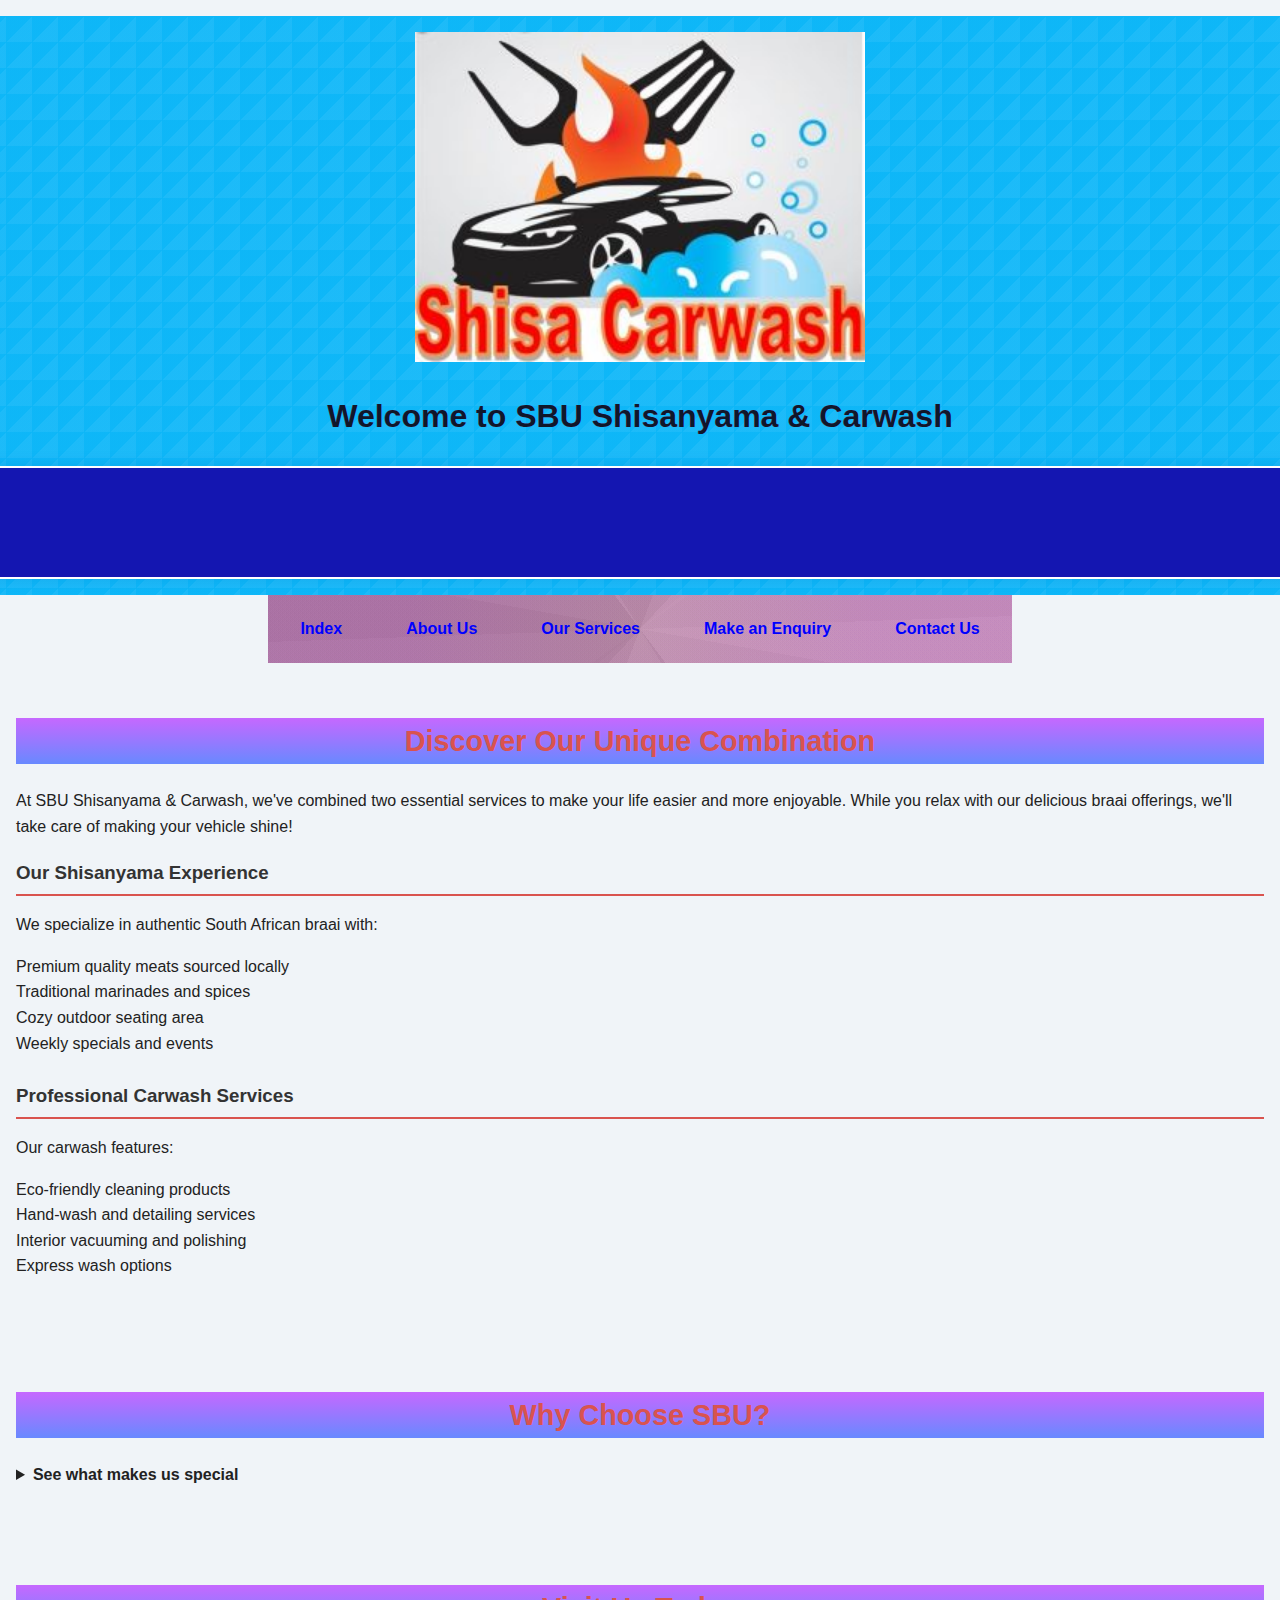
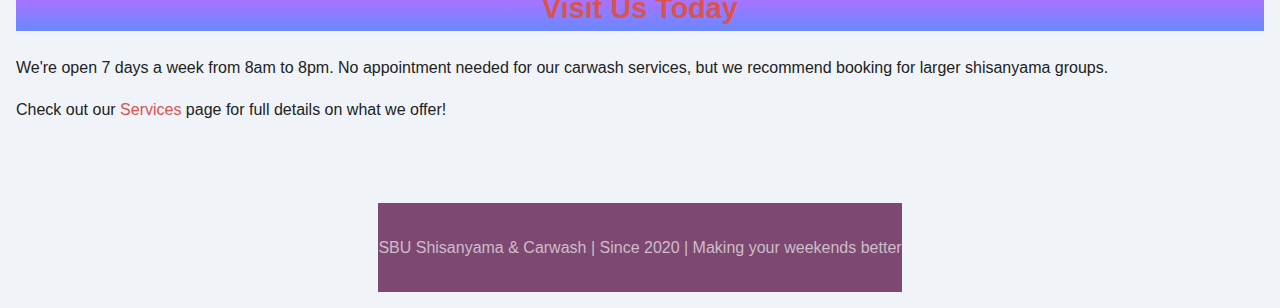
<file: index.html>
<!DOCTYPE html>
<html lang="en">
<head>
    <meta charset="UTF-8">
    <meta name="viewport" content="width=device-width, initial-scale=1.0">
    <title>SBU Shisanyama & Carwash - Your One-Stop Destination</title>
    <link rel="stylesheet" href="style.css">
</head>
<body>
    <style>
  .marquee-container {
    width: 1320px;
    overflow: hidden;
    border: 2px solid #fff;
    border-radius: 8px;
    background-color: #1416b1;
    padding: 20px 0;
    box-shadow: 0 0 15px rgba(5, 95, 197, 0.2);
  }
  p.marquee-text {
    display: inline-block;
    white-space: nowrap;
    padding-left: 100%;
    animation: marquee 10s linear infinite;
    font-size: 1.2rem;
    user-select: none;
  }
  @keyframes marquee {
    from {
      transform: translateX(0%);
    }
    to {
      transform: translateX(-100%);
    }
  }
  @media (max-width: 400px) {
    .marquee-container {
      width: 90vw;
    }
    p.marquee-text {
      font-size: 1rem;
    }
  }
    </style>
    <header>
        <img src="images/R.jpg" alt="R" width="450">
        <h1>Welcome to SBU Shisanyama & Carwash</h1>
        <div class="marquee-container" arial label="scrolling message">
        <p class= "marquee-text"> where great food meets sparkling clean cars!</p>  
        </div>
    </header>

    <nav>
        <ul>
            <li><a href="index.html">Index</a></li>
            <li><a href="about.html">About Us</a></li>
            <li><a href="product.html">Our Services</a></li>
            <li><a href="enquiry.html">Make an Enquiry</a></li>
            <li><a href="contact.html">Contact Us</a></li>
        </ul>
    </nav>

    <main>
        <section>
            <h2>Discover Our Unique Combination</h2>
            <p>At SBU Shisanyama & Carwash, we've combined two essential services to make your life easier and more enjoyable. While you relax with our delicious braai offerings, we'll take care of making your vehicle shine!</p>
            
            <article>
                <h3>Our Shisanyama Experience</h3>
                <p>We specialize in authentic South African braai with:</p>
                <ul>
                    <li>Premium quality meats sourced locally</li>
                    <li>Traditional marinades and spices</li>
                    <li>Cozy outdoor seating area</li>
                    <li>Weekly specials and events</li>
                </ul>
            </article>

            <article>
                <h3>Professional Carwash Services</h3>
                <p>Our carwash features:</p>
                <ul>
                    <li>Eco-friendly cleaning products</li>
                    <li>Hand-wash and detailing services</li>
                    <li>Interior vacuuming and polishing</li>
                    <li>Express wash options</li>
                </ul>
            </article>
        </section>

        <section>
            <h2>Why Choose SBU?</h2>
            <details>
                <summary>See what makes us special</summary>
                <p>We're more than just a shisanyama and carwash - we're a community hub where people come together. Our unique combination means you can enjoy delicious food while your car gets the care it deserves. Our friendly staff, quality service, and welcoming atmosphere keep customers coming back.</p>
            </details>
        </section>

        <section>
            <h2>Visit Us Today</h2>
            <p>We're open 7 days a week from 8am to 8pm. No appointment needed for our carwash services, but we recommend booking for larger shisanyama groups.</p>
            <p>Check out our <a href="product.html">Services</a> page for full details on what we offer!</p>
        </section>
    </main>

    <footer>
        <p>SBU Shisanyama & Carwash | Since 2020 | Making your weekends better</p>
    </footer>
</body>
</html>
</file>
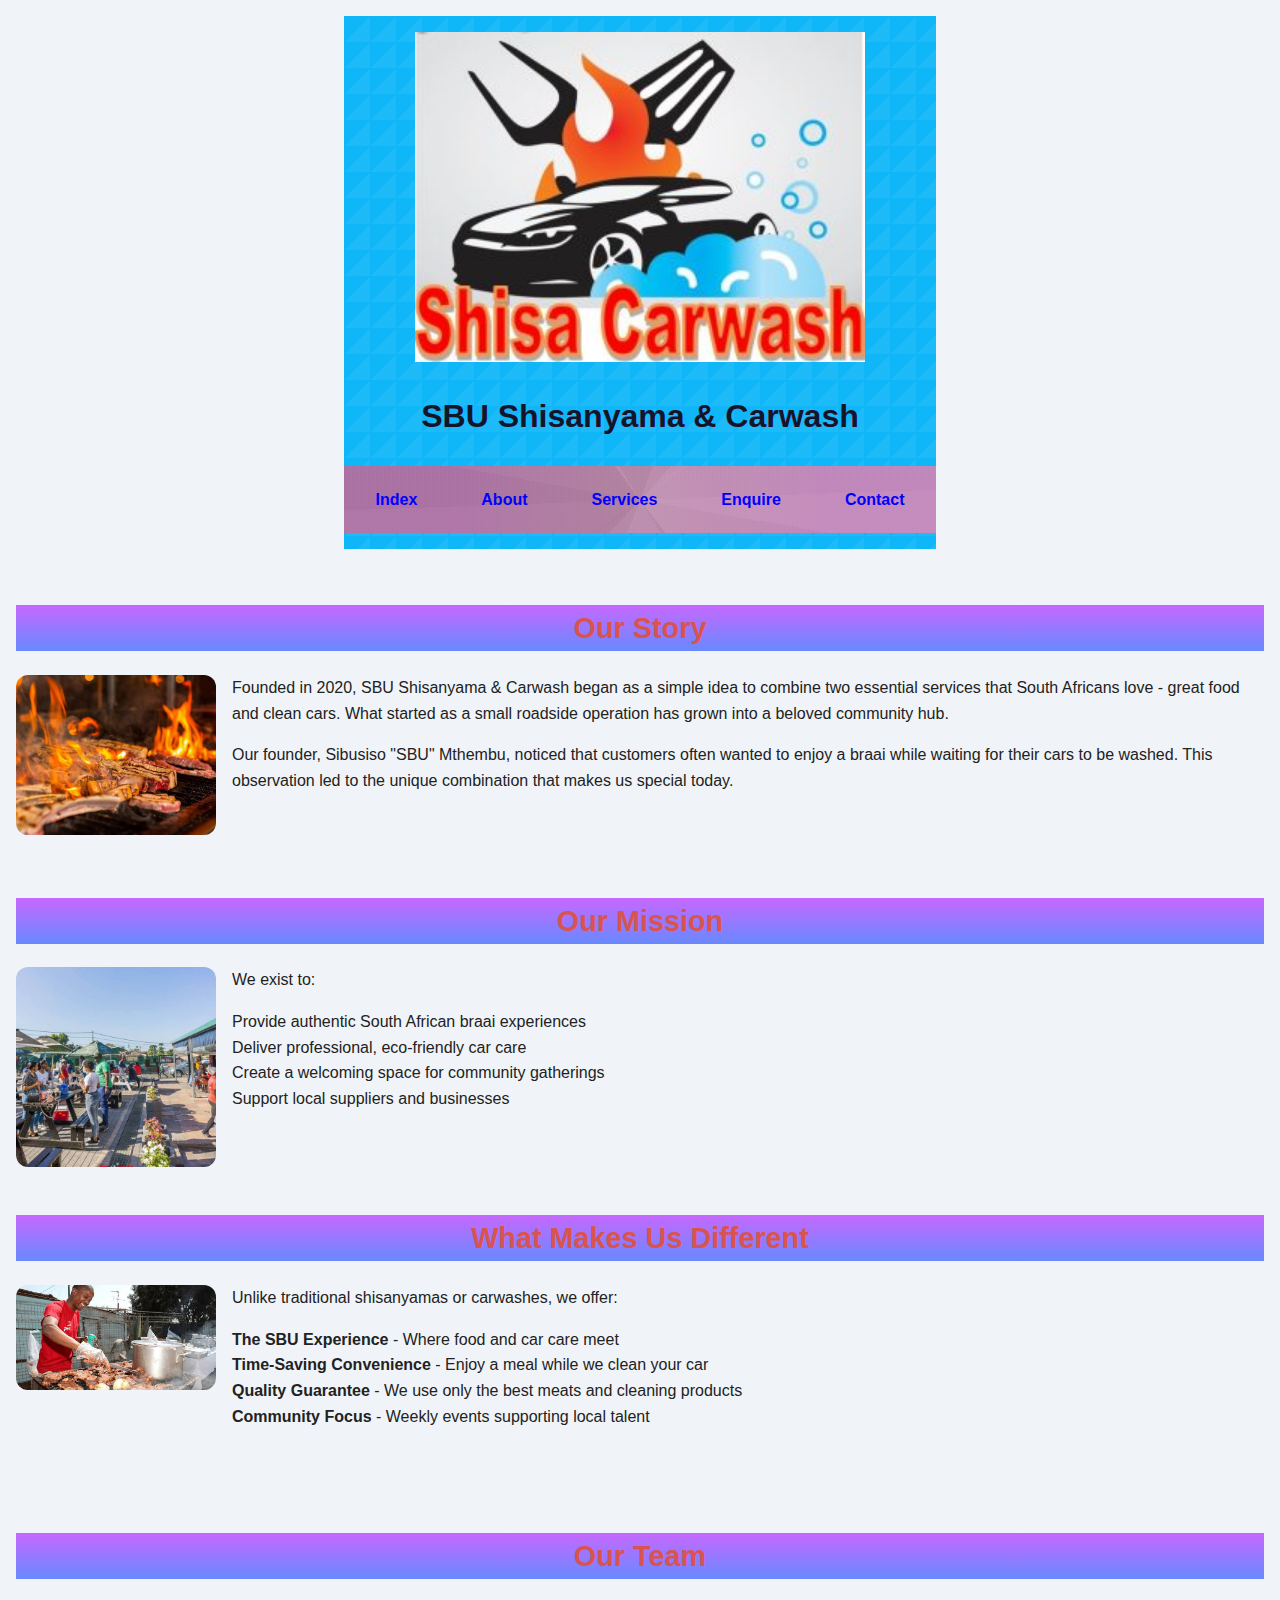
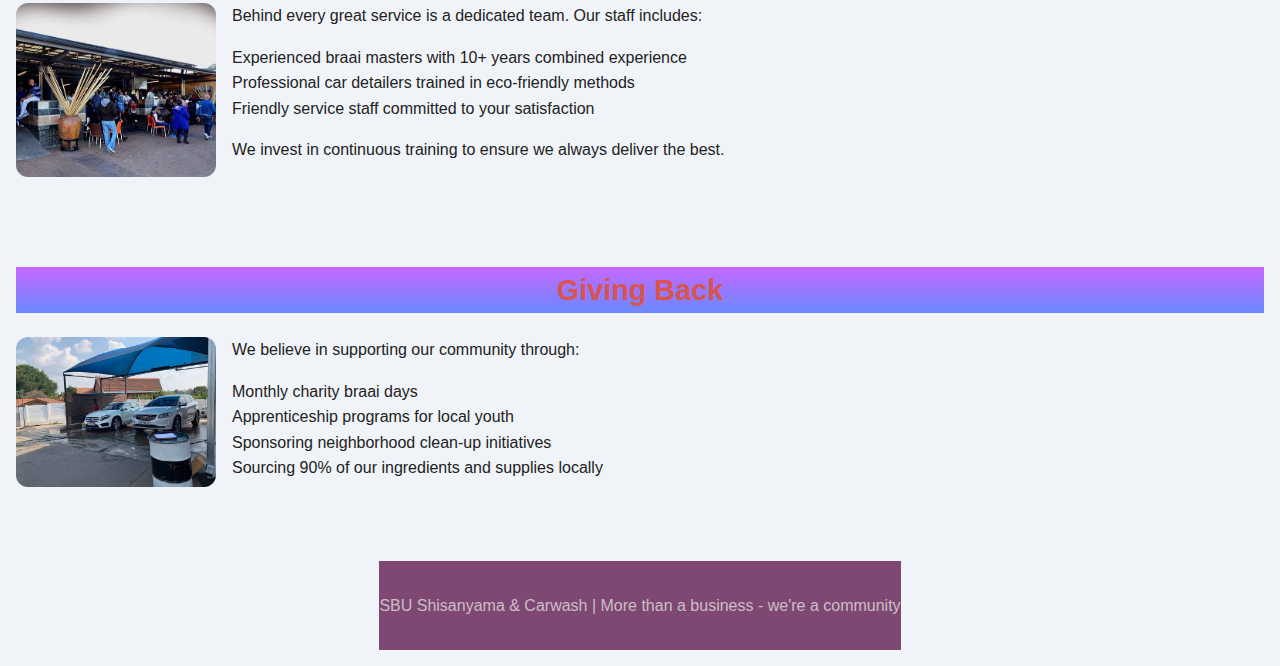
<file: about.html>
<!DOCTYPE html>
<html lang="en">
<head>
    <meta charset="UTF-8">
    <meta name="viewport" content="width=device-width, initial-scale=1.0">
    <title>About Us - SBU Shisanyama & Carwash</title>
    <link rel="stylesheet" href="style.css"> 
</head>
<body>
    <header>
        <img src="images/R.jpg" alt="R" width="450"> 
        <h1>SBU Shisanyama & Carwash</h1>
        <nav>
            <ul>
                <li><a href="index.html">Index</a></li>
                <li><a href="about.html">About</a></li>
                <li><a href="product.html">Services</a></li>
                <li><a href="enquiry.html">Enquire</a></li>
                <li><a href="contact.html">Contact</a></li>
            </ul>
        </nav>
    </header>

    <main>
        <section>
            <h2>Our Story</h2>
            <img src="images/IMG-20250406-WA0060.jpg" alt="Founder at work" width="200">
            <p>Founded in 2020, SBU Shisanyama & Carwash began as a simple idea to combine two essential services that South Africans love - great food and clean cars. What started as a small roadside operation has grown into a beloved community hub.</p>
            <p>Our founder, Sibusiso "SBU" Mthembu, noticed that customers often wanted to enjoy a braai while waiting for their cars to be washed. This observation led to the unique combination that makes us special today.</p>
        </section>

        <section>
            <h2>Our Mission</h2>
            <img src="images/IMG-20250406-WA0061.jpg" alt="Team working together" width="200">
            <p>We exist to:</p>
            <ul>
                <li>Provide authentic South African braai experiences</li>
                <li>Deliver professional, eco-friendly car care</li>
                <li>Create a welcoming space for community gatherings</li>
                <li>Support local suppliers and businesses</li>
            </ul>
        </section>

        <section>
            <h2>What Makes Us Different</h2>
            <img src="images/IMG-20250406-WA0062.jpg" alt="Happy customers" width="200">
            <p>Unlike traditional shisanyamas or carwashes, we offer:</p>
            <ul>
                <li><strong>The SBU Experience</strong> - Where food and car care meet</li>
                <li><strong>Time-Saving Convenience</strong> - Enjoy a meal while we clean your car</li>
                <li><strong>Quality Guarantee</strong> - We use only the best meats and cleaning products</li>
                <li><strong>Community Focus</strong> - Weekly events supporting local talent</li>
            </ul>
        </section>

        <section>
            <h2>Our Team</h2>
            <img src="images/IMG-20250406-WA0063.jpg" alt="Staff members" width="200">
            <p>Behind every great service is a dedicated team. Our staff includes:</p>
            <ul>
                <li>Experienced braai masters with 10+ years combined experience</li>
                <li>Professional car detailers trained in eco-friendly methods</li>
                <li>Friendly service staff committed to your satisfaction</li>
            </ul>
            <p>We invest in continuous training to ensure we always deliver the best.</p>
        </section>

        <section>
            <h2>Giving Back</h2>
            <img src="images/IMG-20250406-WA0064.jpg" alt="Community event" width="200">
            <p>We believe in supporting our community through:</p>
            <ul>
                <li>Monthly charity braai days</li>
                <li>Apprenticeship programs for local youth</li>
                <li>Sponsoring neighborhood clean-up initiatives</li>
                <li>Sourcing 90% of our ingredients and supplies locally</li>
            </ul>
        </section>
    </main>

    <footer>
        <p>SBU Shisanyama & Carwash | More than a business - we're a community</p>
    </footer>
</body>
</html>
</file>
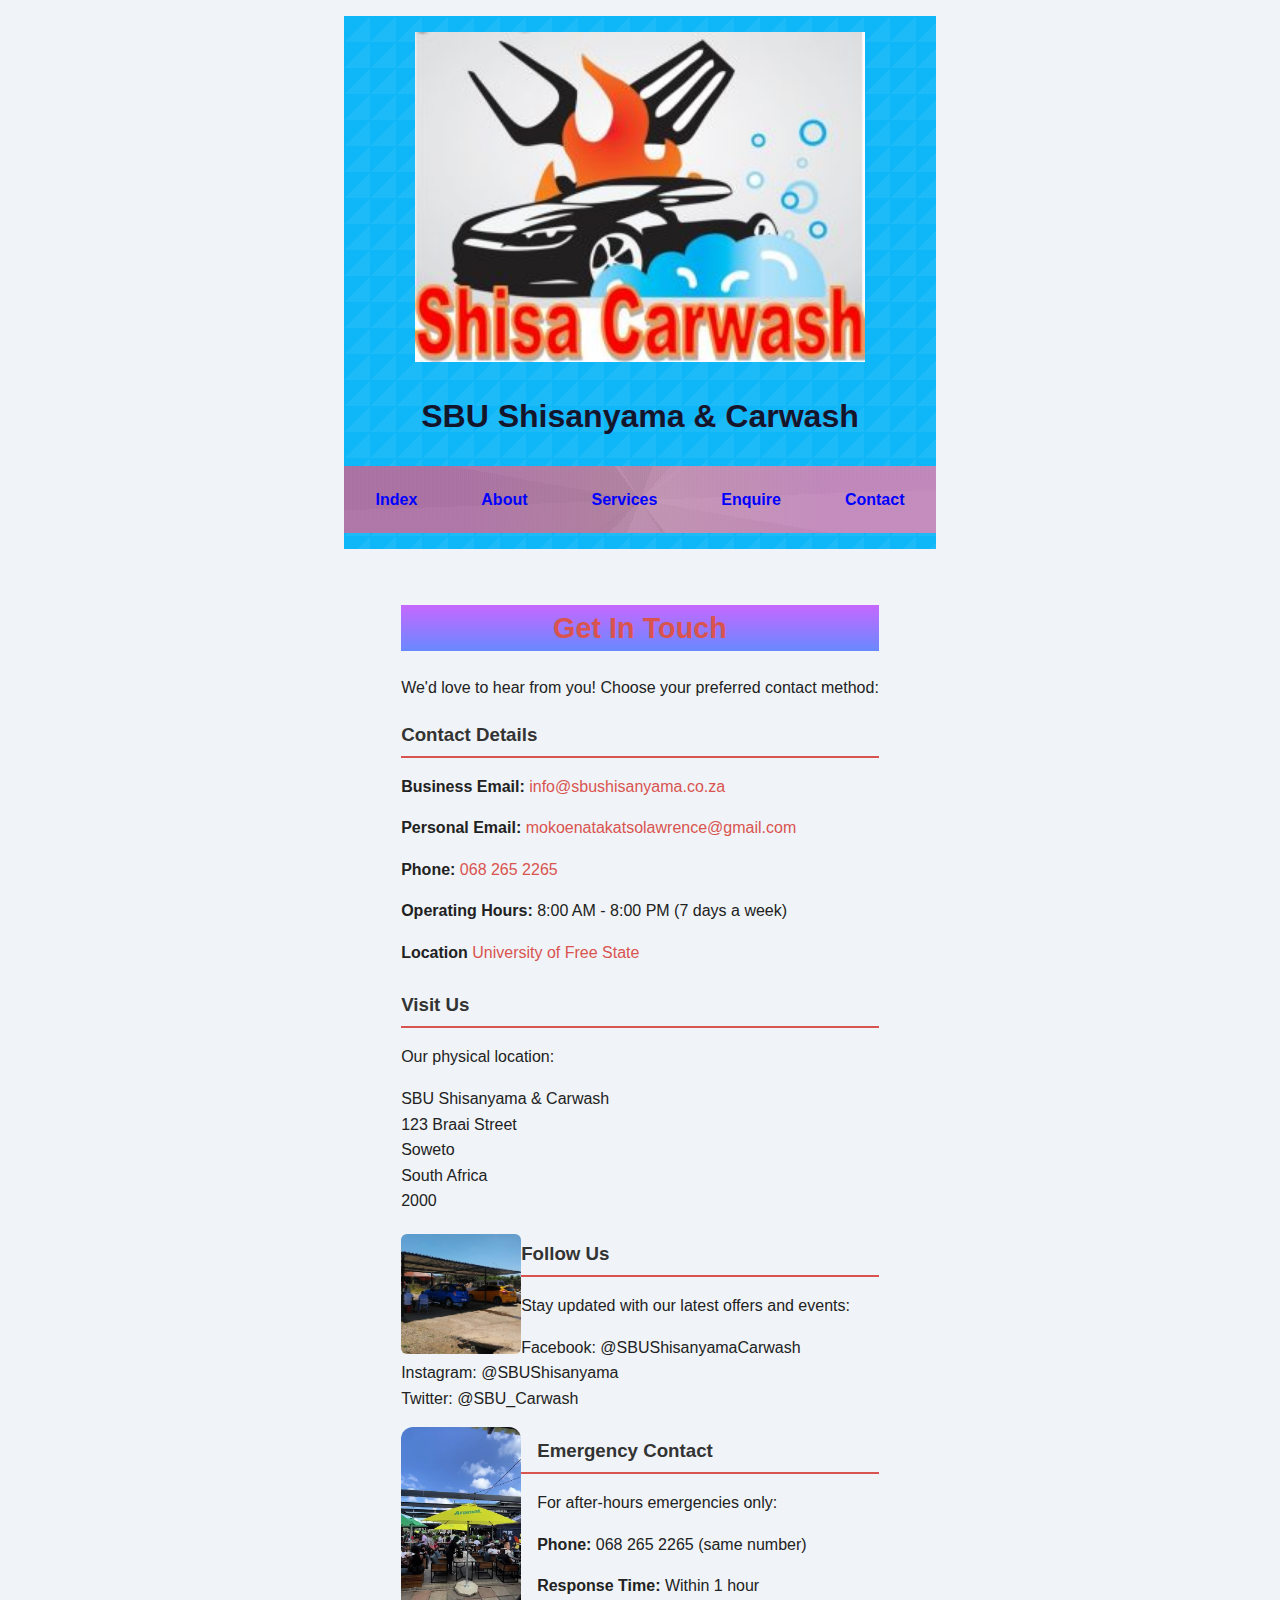
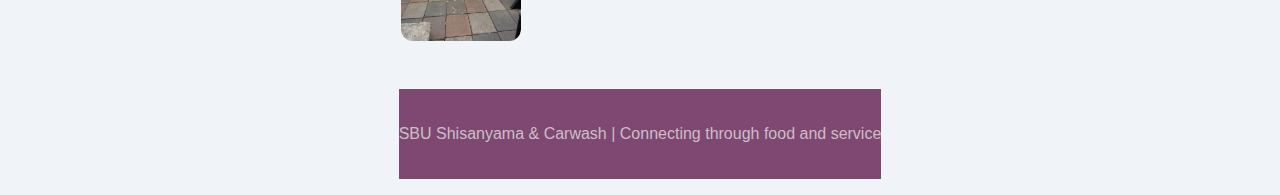
<file: contact.html>
<!DOCTYPE html>
<html lang="en">
<head>
    <meta charset="UTF-8">
    <meta name="viewport" content="width=device-width, initial-scale=1.0">
    <title>Contact Us - SBU Shisanyama & Carwash</title>
    <link rel="stylesheet" href="style.css">
    <link rel="stylesheet" href="javascript.js">
</head>
<body>
    <header>
        <img src="images/R.jpg" alt="R" width="450">
        <h1>SBU Shisanyama & Carwash</h1>
        <nav>
            <ul>
                <li><a href="index.html">Index</a></li>
                <li><a href="about.html">About</a></li>
                <li><a href="product.html">Services</a></li>
                <li><a href="enquiry.html">Enquire</a></li>
                <li><a href="contact.html">Contact</a></li>
            </ul>
        </nav>
    </header>

    <main>
        <section>
            <h2>Get In Touch</h2>
            <p>We'd love to hear from you! Choose your preferred contact method:</p>
            
            <article>
                <h3>Contact Details</h3>
                <address>
                    <p><strong>Business Email:</strong> <a href="mailto:info@sbushisanyama.co.za">info@sbushisanyama.co.za</a></p>
                    <p><strong>Personal Email:</strong> <a href="mailto:mokoenatakatsolawrence@gmail.com">mokoenatakatsolawrence@gmail.com</a></p>
                    <p><strong>Phone:</strong> <a href="tel:+27682652265">068 265 2265</a></p>
                    <p><strong>Operating Hours:</strong> 8:00 AM - 8:00 PM (7 days a week)</p>
                    <p><strong>Location </strong><a href= "University of the Free State">University of Free State</a></p>
                </address>
            </article>

            <article>
                <h3>Visit Us</h3>
                <p>Our physical location:</p>
                <address>
                    SBU Shisanyama & Carwash<br>
                    123 Braai Street<br>
                    Soweto<br>
                    South Africa<br>
                    2000
                </address>
                <img src="images/IMG-20250406-WA0065.jpg" alt="Our location" width="120">
            </article>

            <article>
                <h3>Follow Us</h3>
                <p>Stay updated with our latest offers and events:</p>
                <ul>
                    <li>Facebook: @SBUShisanyamaCarwash</li>
                    <li>Instagram: @SBUShisanyama</li>
                    <li>Twitter: @SBU_Carwash</li>
                </ul>
                <img src="images/IMG-20250406-WA0066.jpg" alt="Social media" width="120">
            </article>

            <article>
                <h3>Emergency Contact</h3>
                <p>For after-hours emergencies only:</p>
                <p><strong>Phone:</strong> 068 265 2265 (same number)</p>
                <p><strong>Response Time:</strong> Within 1 hour</p>
            </article>
        </section>
    </main>

    <footer>
        <p>SBU Shisanyama & Carwash | Connecting through food and service</p>
    </footer>
</body>
</html>
</file>
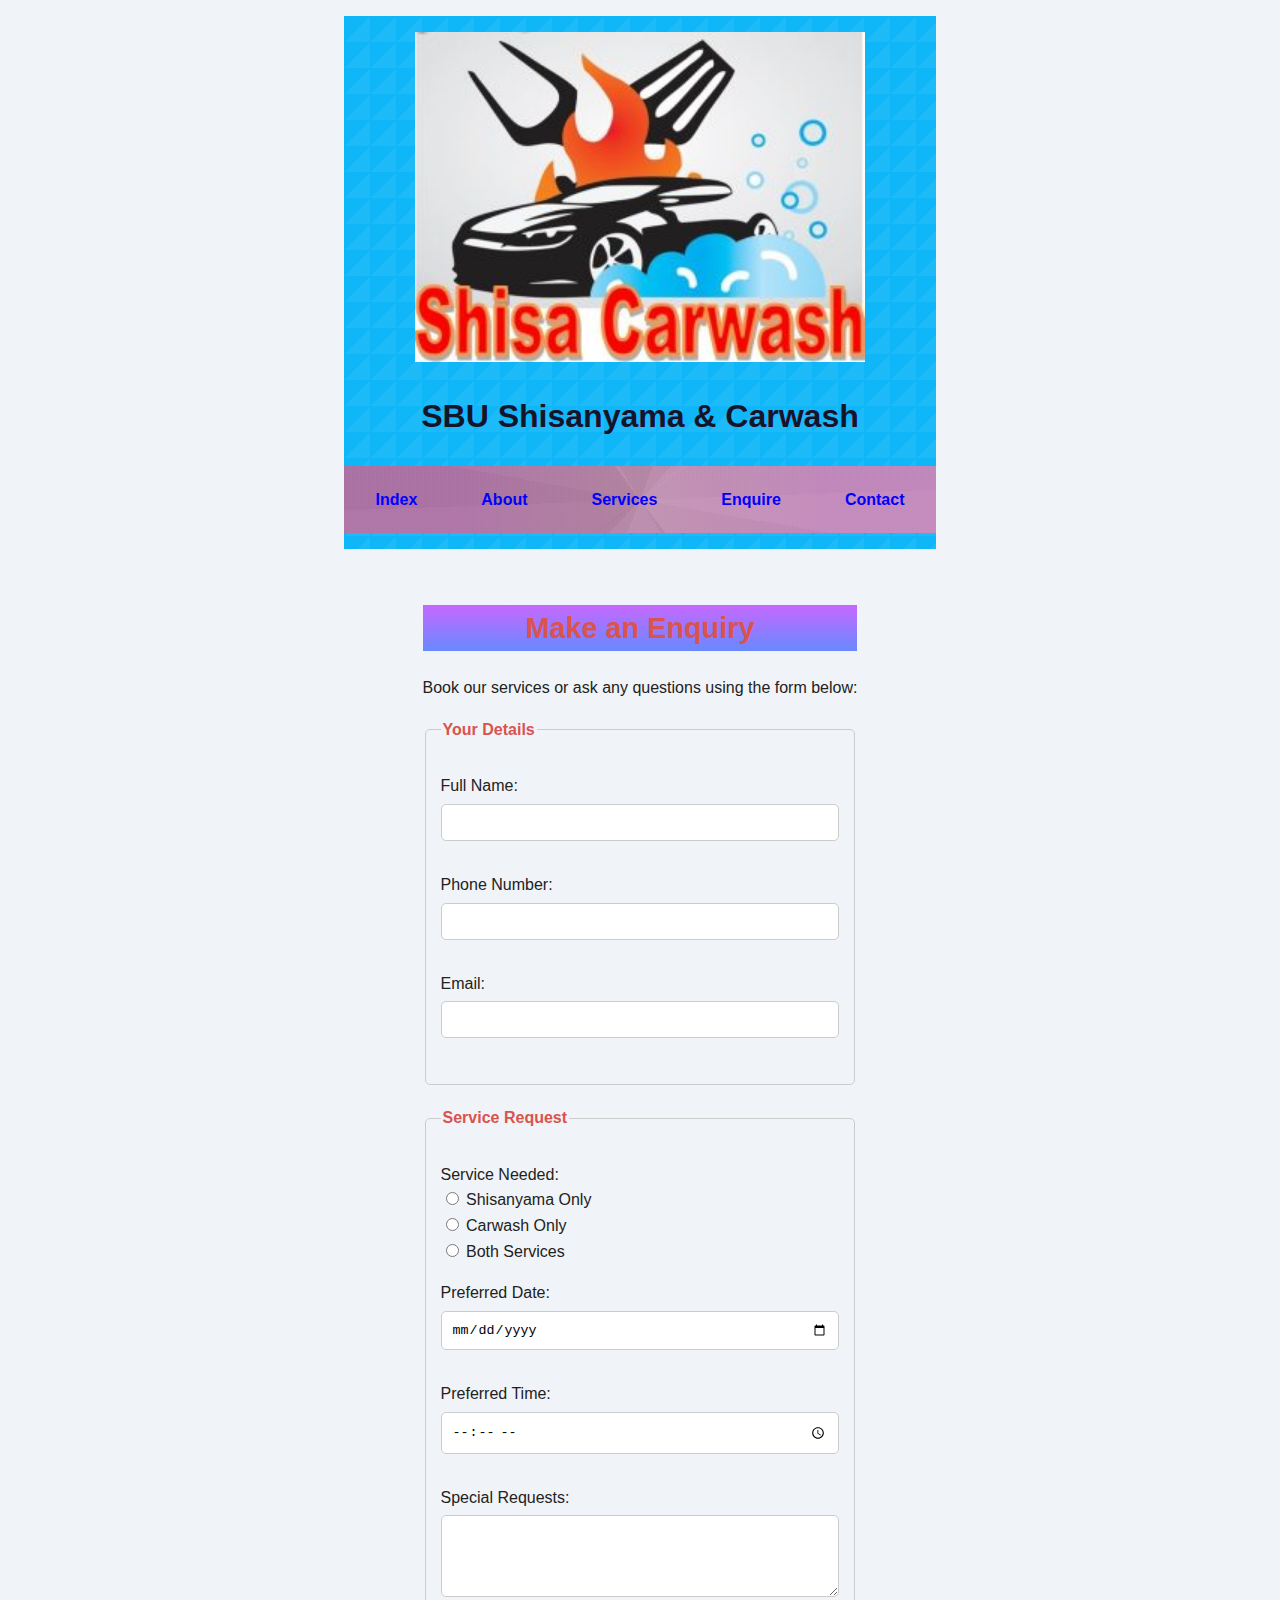
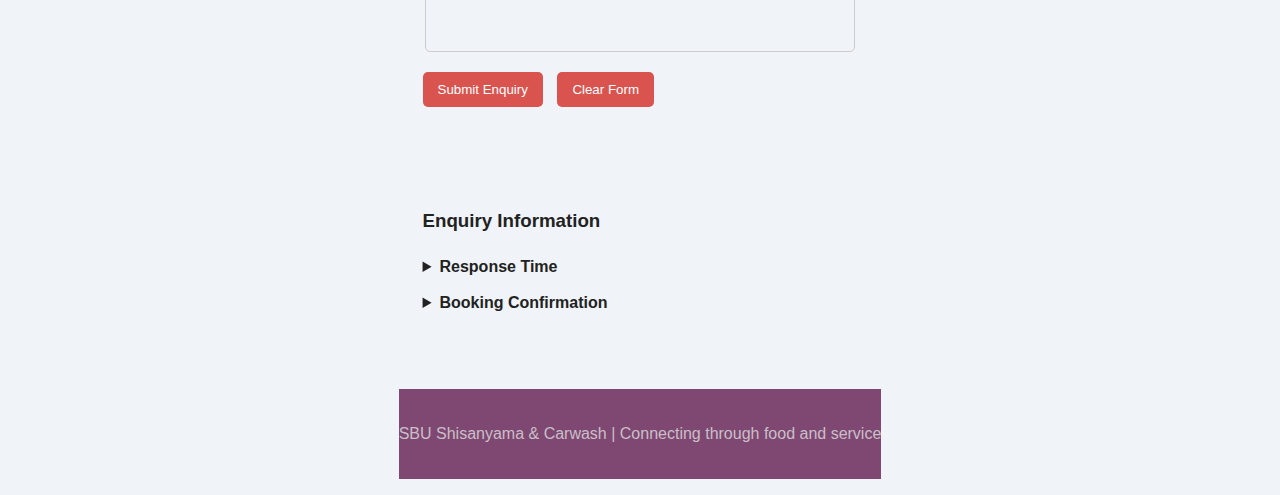
<file: enquiry.html>
<!DOCTYPE html>
<html lang="en">
<head>
    <meta charset="UTF-8">
    <meta name="viewport" content="width=device-width, initial-scale=1.0">
    <title>Enquiry - SBU Shisanyama & Carwas> </title>
    <link rel="stylesheet" href="style.css">
    <link rel="stylesheet" href="javascript.js">
</head>
<body>
    <header>
        <img src="images/R.jpg" alt="R" width="450">
        <h1>SBU Shisanyama & Carwash</h1>
        <nav>
            <ul>
                <li><a href="index.html">Index</a></li>
                <li><a href="about.html">About</a></li>
                <li><a href="product.html">Services</a></li>
                <li><a href="enquiry.html">Enquire</a></li>
                <li><a href="contact.html">Contact</a></li>
            </ul>
        </nav>
    </header>

    <main>
        <section>
            <h2>Make an Enquiry</h2>
            <p>Book our services or ask any questions using the form below:</p>
            
            <form>
                <fieldset>
                    <legend>Your Details</legend>
                    <p>
                        <label for="name">Full Name:</label>
                        <input type="text" id="name" name="name" required>
                    </p>
                    <p>
                        <label for="phone">Phone Number:</label>
                        <input type="tel" id="phone" name="phone" required>
                    </p>
                    <p>
                        <label for="email">Email:</label>
                        <input type="email" id="email" name="email">
                    </p>
                </fieldset>

                <fieldset>
                    <legend>Service Request</legend>
                    <p>
                        <label>Service Needed:</label><br>
                        <input type="radio" id="shisanyama" name="service" value="shisanyama">
                        <label for="shisanyama">Shisanyama Only</label><br>
                        <input type="radio" id="carwash" name="service" value="carwash">
                        <label for="carwash">Carwash Only</label><br>
                        <input type="radio" id="both" name="service" value="both">
                        <label for="both">Both Services</label>
                    </p>
                    <p>
                        <label for="date">Preferred Date:</label>
                        <input type="date" id="date" name="date">
                    </p>
                    <p>
                        <label for="time">Preferred Time:</label>
                        <input type="time" id="time" name="time">
                    </p>
                    <p>
                        <label for="requests">Special Requests:</label><br>
                        <textarea id="requests" name="requests" rows="4"></textarea>
                    </p>
                </fieldset>

                <p>
                    <button type="submit">Submit Enquiry</button>
                    <button type="reset">Clear Form</button>
                </p>
            </form>
        </section>

        <section>
            <h3>Enquiry Information</h3>
            <details>
                <summary>Response Time</summary>
                <p>We typically respond to enquiries within 2 business hours during our operating times (8am-8pm daily).</p>
            </details>
            <details>
                <summary>Booking Confirmation</summary>
                <p>All bookings require confirmation from our team. You'll receive an SMS or email once your booking is processed.</p>
            </details>
        </section>
    </main>

    <footer>
        <p>SBU Shisanyama & Carwash | Connecting through food and service</p>
    </footer>
</body>
</html>
</file>
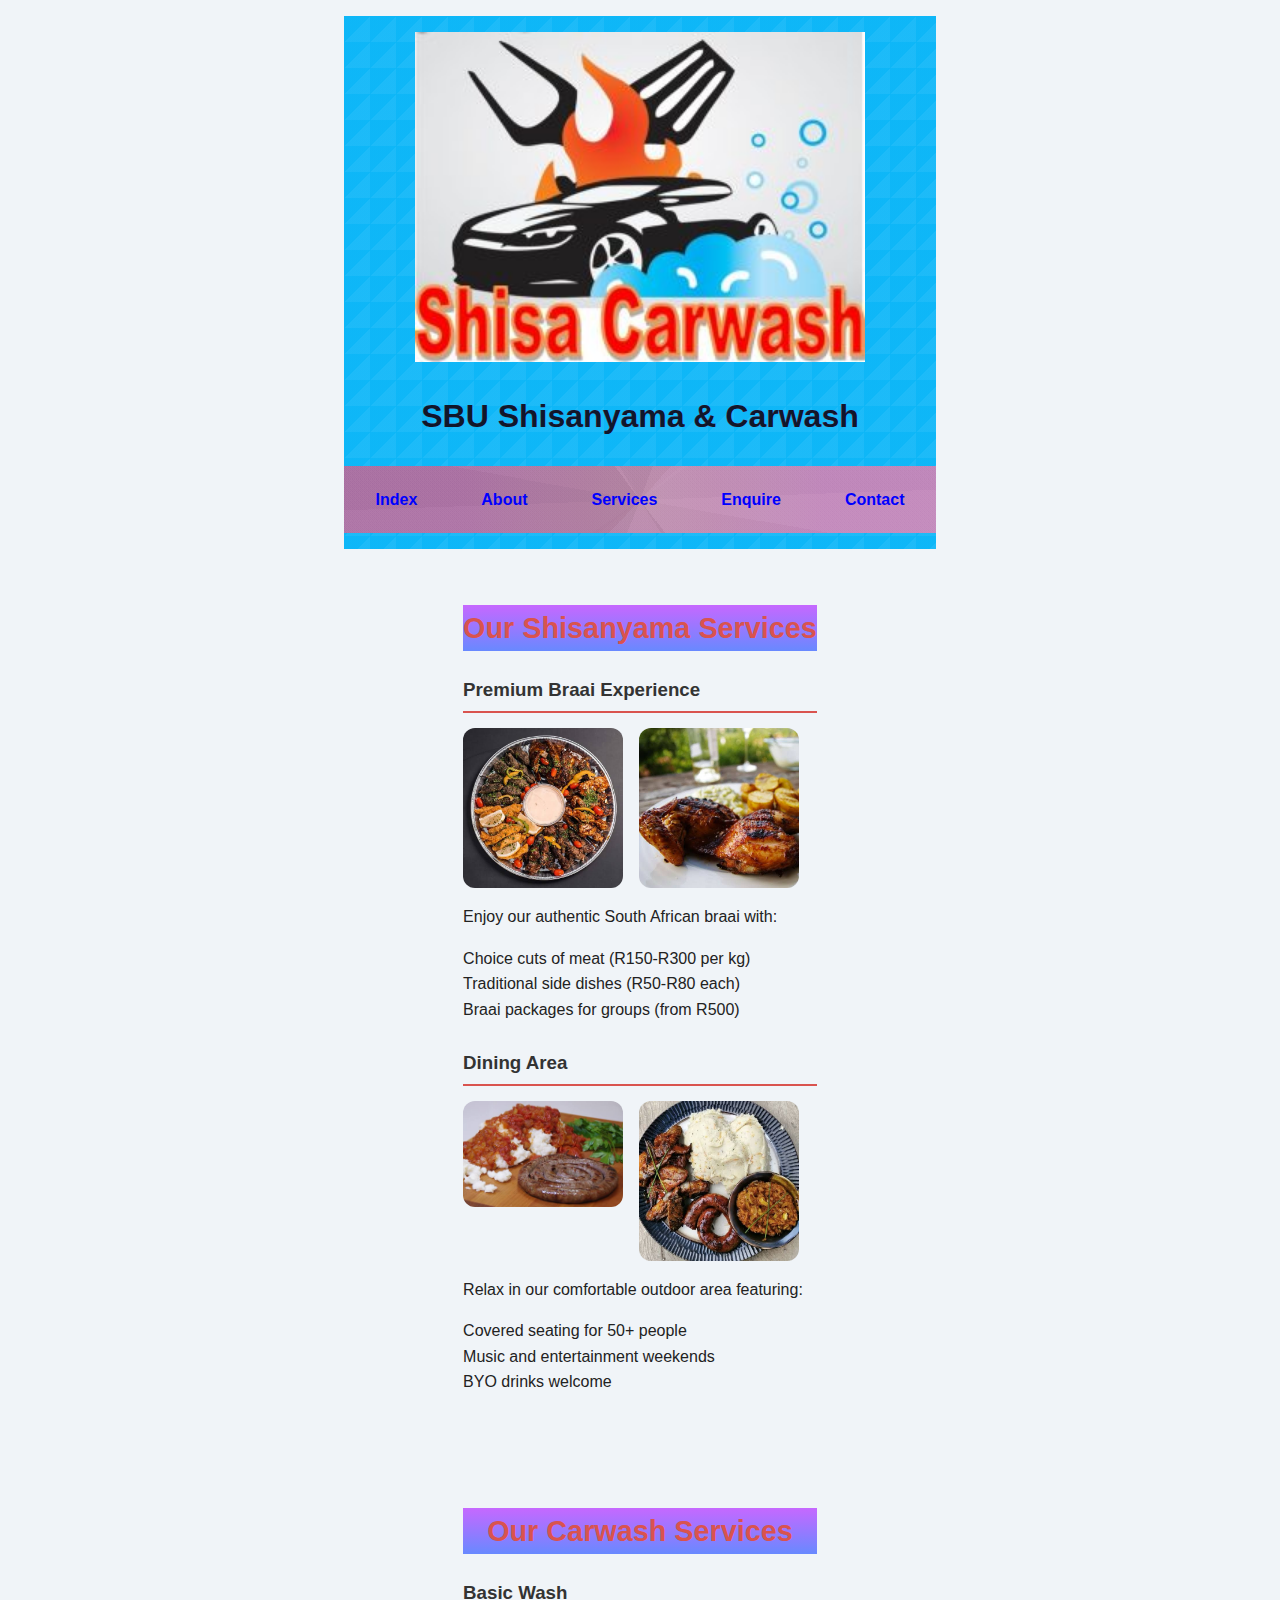
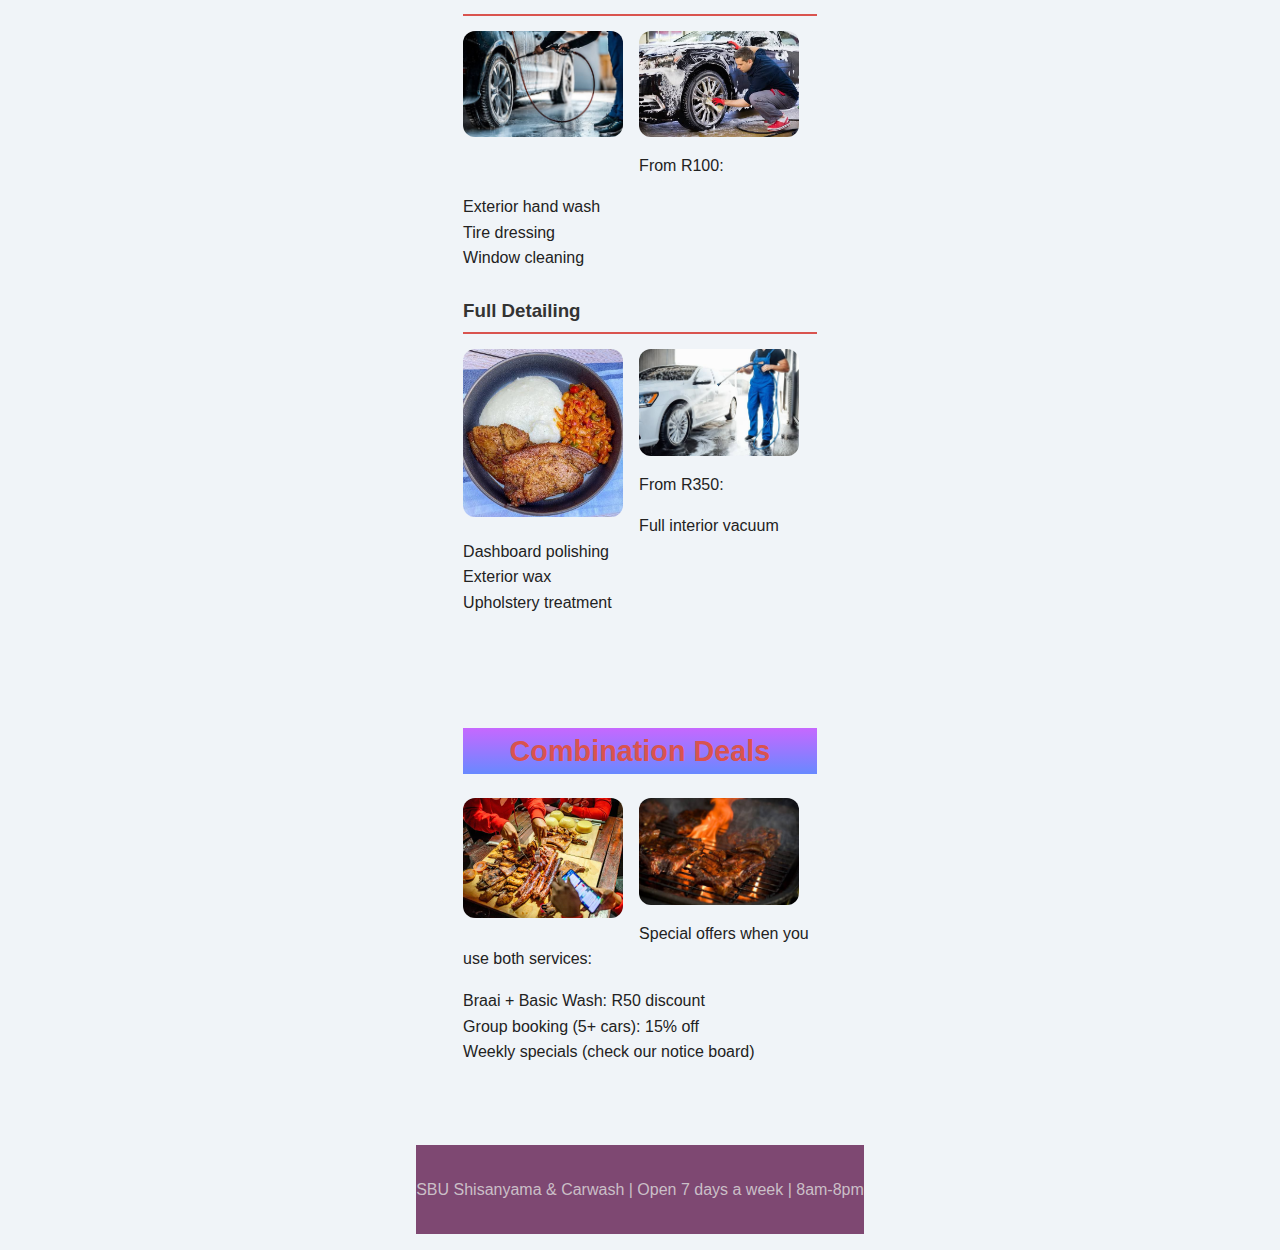
<file: product.html>
<!DOCTYPE html>
<html lang="en">
<head>
    <meta charset="UTF-8">
    <meta name="viewport" content="width=device-width, initial-scale=1.0">
    <title>Our Services - SBU Shisanyama & Carwash</title>
    <link rel="stylesheet" href="style.css">
</head>
<body>
    <header><img src="images/R.jpg" alt="R" width="450">

        <h1>SBU Shisanyama & Carwash</h1>
        <nav>
            <ul>
                <li><a href="index.html">Index</a></li>
                <li><a href="about.html">About</a></li>
                <li><a href="product.html">Services</a></li>
                <li><a href="enquiry.html">Enquire</a></li>
                <li><a href="contact.html">Contact</a></li>
            </ul>
        </nav>
    </header>

    <main>
        <section>
            <h2>Our Shisanyama Services</h2>
            <article>
                <h3>Premium Braai Experience</h3>
                <img src="images/IMG-20250406-WA0050.jpg" alt="Premium meats on braai" width="160">
                <img src="images/IMG-20250406-WA0051.jpg" alt="Braai preparation" width="160">
                <p>Enjoy our authentic South African braai with:</p>
                <ul>
                    <li>Choice cuts of meat (R150-R300 per kg)</li>
                    <li>Traditional side dishes (R50-R80 each)</li>
                    <li>Braai packages for groups (from R500)</li>
                </ul>
            </article>

            <article>
                <h3>Dining Area</h3>
                <img src="images/IMG-20250406-WA0052.jpg" alt="Outdoor seating" width="160">
                <img src="images/IMG-20250406-WA0053.jpg" alt="Group dining" width="160">
                <p>Relax in our comfortable outdoor area featuring:</p>
                <ul>
                    <li>Covered seating for 50+ people</li>
                    <li>Music and entertainment weekends</li>
                    <li>BYO drinks welcome</li>
                </ul>
            </article>
        </section>

        <section>
            <h2>Our Carwash Services</h2>
            <article>
                <h3>Basic Wash</h3>
                <img src="images/IMG-20250406-WA0054.jpg" alt="Car exterior wash" width="160">
                <img src="images/IMG-20250406-WA0055.jpg" alt="Clean car" width="160">
                <p>From R100:</p>
                <ul>
                    <li>Exterior hand wash</li>
                    <li>Tire dressing</li>
                    <li>Window cleaning</li>
                </ul>
            </article>

            <article>
                <h3>Full Detailing</h3>
                <img src="images/IMG-20250406-WA0056.jpg" alt="Car interior cleaning" width="160">
                <img src="images/IMG-20250406-WA0057.jpg" alt="Car polishing" width="160">
                <p>From R350:</p>
                <ul>
                    <li>Full interior vacuum</li>
                    <li>Dashboard polishing</li>
                    <li>Exterior wax</li>
                    <li>Upholstery treatment</li>
                </ul>
            </article>
        </section>

        <section>
            <h2>Combination Deals</h2>
            <img src="images/IMG-20250406-WA0058.jpg" alt="Happy customer" width="160">
            <img src="images/IMG-20250406-WA0059.jpg" alt="Car and braai" width="160">
            <p>Special offers when you use both services:</p>
            <ul>
                <li>Braai + Basic Wash: R50 discount</li>
                <li>Group booking (5+ cars): 15% off</li>
                <li>Weekly specials (check our notice board)</li>
            </ul>
        </section>
    </main>

    <footer>
        <p>SBU Shisanyama & Carwash | Open 7 days a week | 8am-8pm</p>
    </footer>
</body>
</html>
</file>
<file: style.css>
section img {
    float: left; /* Float the image to the left */
    margin: 0 1rem 1rem 0; /* Margin: right, top, bottom, left */
    max-width: 300px; /* Set a maximum width for the image */
    height: auto; /* Maintain aspect ratio */
    border-radius: 12px; /* Add rounded corners */
}

/* BODY STYLES */
body { 
    font-family: 'Segoe UI', Tahoma, Geneva, Verdana, sans-serif; /* Set the font family for the body text */
    
    /* Set a complex background with multiple linear gradients for a textured effect */
    background-image: 
        linear-gradient(306deg, rgba(54, 54, 54, 0.05) 0%, rgba(54, 54, 54, 0.05) 33.333%, rgba(85, 85, 85, 0.05) 33.333%, rgba(85, 85, 85, 0.05) 66.666%, rgba(255, 255, 255, 0.05) 66.666%, rgba(255, 255, 255, 0.05) 99.999%), /* First gradient layer */
        linear-gradient(353deg, rgba(81, 81, 81, 0.05) 0%, rgba(81, 81, 81, 0.05) 33.333%, rgba(238, 238, 238, 0.05) 33.333%, rgba(238, 238, 238, 0.05) 66.666%, rgba(32, 32, 32, 0.05) 66.666%, rgba(32, 32, 32, 0.05) 99.999%), /* Second gradient layer */
        linear-gradient(140deg, rgba(192, 192, 192, 0.05) 0%, rgba(192, 192, 192, 0.05) 33.333%, rgba(109, 109, 109, 0.05) 33.333%, rgba(109, 109, 109, 0.05) 66.666%, rgba(30, 30, 30, 0.05) 66.666%, rgba(30, 30, 30, 0.05) 99.999%), /* Third gradient layer */
        linear-gradient(189deg, rgba(77, 77, 77, 0.05) 0%, rgba(77, 77, 77, 0.05) 33.333%, rgba(55, 55, 55, 0.05) 33.333%, rgba(55, 55, 55, 0.05) 66.666%, rgba(145, 145, 145, 0.05) 66.666%, rgba(145, 145, 145, 0.05) 99.999%), /* Fourth gradient layer */
        linear-gradient(90deg, rgb(9, 201, 186), rgb(18, 131, 221)); /* Final gradient layer with solid colors */
    
    color: white; /* Set text color to white for contrast against the background */
    line-height: 1.6; /* Set line height for better readability */
}

/* CONTAINER STYLING */
.container { 
    width: 90%; /* Set the container width to 90% of the viewport width */
    max-width: 1200px; /* Set a maximum width for larger screens to prevent it from becoming too wide */
    margin: auto; /* Center the container horizontally */
    padding: 2rem 0; /* Add vertical padding (top and bottom) for spacing */
}

/* HEADER STYLES */
header {
    /* Set a gradient background for the header with two layers */
    background-image: 
        linear-gradient(135deg, rgba(0, 115, 126, 0.06) 0%, rgba(0, 115, 126, 0.06) 50%, rgba(244, 185, 144, 0.06) 50%, rgba(244, 185, 144, 0.06) 100%), /* First gradient layer */
        linear-gradient(90deg, hsl(197, 100%, 53%), hsl(197, 100%, 53%)); /* Second gradient layer with solid color */
    
    background-size: 26px 26px; /* Set the size of the background pattern */
    color: blanchedalmond; /* Set text color to blanchedalmond for visibility against the background */
    padding: 1rem 0; /* Add vertical padding for spacing within the header */
    text-align: center; /* Center the text within the header */
}

h1 {
    /* Set a gradient background for the h1 text */
    background: linear-gradient(to right, #6889ff, #c668ff); /* Gradient from left to right */
    
    background-clip: text; /* Clip the background to the text, making the text appear gradient-colored */
    color: transparent; /* Make the text color transparent to show the gradient background */
}
/* NAVIGATION BAR */
nav {
    color: #c668ff; /* Set the text color for navigation links */
    
    /* Set a complex background with multiple linear gradients for a textured effect */
    background-image: 
        linear-gradient(53deg, rgba(11, 11, 11, 0.05) 0%, rgba(11, 11, 11, 0.05) 50%, rgba(228, 228, 228, 0.05) 50%, rgba(228, 228, 228, 0.05) 100%), /* First gradient layer */
        linear-gradient(145deg, rgba(228, 228, 228, 0.05) 0%, rgba(228, 228, 228, 0.05) 50%, rgba(188, 188, 188, 0.05) 50%, rgba(188, 188, 188, 0.05) 100%), /* Second gradient layer */
        linear-gradient(238deg, rgba(18, 18, 18, 0.05) 0%, rgba(18, 18, 18, 0.05) 50%, rgba(156, 156, 156, 0.05) 50%, rgba(156, 156, 156, 0.05) 100%), /* Third gradient layer */
        linear-gradient(178deg, rgba(11, 11, 11, 0.05) 0%, rgba(11, 11, 11, 0.05) 50%, rgba(108, 108, 108, 0.05) 50%, rgba(108, 108, 108, 0.05) 100%), /* Fourth gradient layer */
        linear-gradient(10deg, rgba(26, 26, 26, 0.05) 0%, rgba(26, 26, 26, 0.05) 50%, rgba(135, 135, 135, 0.05) 50%, rgba(135, 135, 135, 0.05) 100%), /* Fifth gradient layer */
        linear-gradient(247deg, rgba(4, 4, 4, 0.05) 0%, rgba(4, 4, 4, 0.05) 50%, rgba(30, 30, 30, 0.05) 50%, rgba(30, 30, 30, 0.05) 100%), /* Sixth gradient layer */
        linear-gradient(111deg, rgba(61, 61, 61, 0.05) 0%, rgba(61, 61, 61, 0.05) 50%, rgba(255, 255, 255, 0.05) 50%, rgba(255, 255, 255, 0.05) 100%), /* Seventh gradient layer */
        linear-gradient(141deg, rgba(135, 135, 135, 0.05) 0%, rgba(135, 135, 135, 0.05) 50%, rgba(195, 195, 195, 0.05) 50%, rgba(195, 195, 195, 0.05) 100%), /* Eighth gradient layer */
        linear-gradient(133deg, rgba(14, 14, 14, 0.05) 0%, rgba(14, 14, 14, 0.05) 50%, rgba(198, 198, 198, 0.05) 50%, rgba(198, 198, 198, 0.05) 100%), /* Ninth gradient layer */
        radial-gradient(circle at center center, rgb(230, 157, 203) 0%, rgb(227, 137, 216) 62%); /* Radial gradient for a soft center effect */
    
    padding: 0.8rem 0; /* Add vertical padding for spacing within the navigation bar */
    text-align: center; /* Center the text within the navigation bar */
}

nav a:hover {
    color: blueviolet; /* Change text color on hover for interactivity */
}

/* SECTION STYLES */
section {
    padding: 2rem 0; /* Add vertical padding to sections for spacing */
}

section h2 {
    background: linear-gradient(#c668ff, #6889ff); /* Apply a vertical gradient background from purple to blue */
    display: block; /* Ensure the h2 is a block-level element, allowing width and margin properties */
    font-size: 1.8rem; /* Set a larger font size for emphasis */
}

.card {
    background: white; /* Set background color to white for clear visibility */
    border-radius: 8px; /* Round the corners to soften the card's appearance */
    padding: 1.5rem; /* Add padding inside the card for spacing around content */
    box-shadow: 0 2px 8px rgba(0, 0, 0, 0.1); /* Add subtle shadow for depth and elevation */
    margin-bottom: 1.5rem; /* Space below the card to separate it from the next element */
}
/* MENU AND SERVICES */
/* Add spacing below each menu and service item to separate them visually */
.menu-item, .service-item {
    margin-bottom: 1rem; /* Space below each item */
}

/* Style the headings within menu and service items */
.menu-item h3, .service-item h3 {
    color: blueviolet; /* Set heading color for emphasis and consistency */
    font-size: 1.2rem; /* Set a readable size for the headings */
}

/* FOOTER STYLES */
/* Style the footer section for visual consistency with the header */
footer {
    background-color: rgb(126, 72, 114); /* Background color matching the header */
    color: rgb(202, 191, 199); /* Light text color for good contrast */
    text-align: center; /* Center-align footer text for balanced layout */
    padding: 1rem 0; /* Vertical padding for spacing */
    margin-top: 2rem; /* Space above footer to separate it from content above */
}

/* RESPONSIVE DESIGN */
/* Apply these styles on screens narrower than or equal to 768px (e.g., tablets, mobile devices) */
@media (max-width: 768px) {
    header {
        height: auto; /* Let the header height adjust automatically to its content for better layout on smaller screens */
        font-size: 2rem; /* Increase font size in header for readability on smaller devices */
    }

    nav a {
        display: block; /* Stack navigation links vertically instead of horizontally for easier tapping */
        margin: 10px 0; /* Add vertical spacing between navigation links */
    }
}
section img {
    float: left; /* Float the image to the left */
    margin: 0 1rem 1rem 0; /* Margin: right, top, bottom, left */
    max-width: 300px; /* Set a maximum width for the image */
    height: auto; /* Maintain aspect ratio */
    border-radius: 12px; /* Add rounded corners */
}

nav ul {
    list-style-type: none; /* Remove bullet points */
    margin: 0;/* Reset margin to remove default spacing around the element */
    padding: 0;/* Reset padding to remove default inner spacing within the element */
    display: flex; /* Display items in a row */
    justify-content: center; /* Center the nav items */
    background-image: linear-gradient(53deg, rgba(11, 11, 11,0.05) 0%, rgba(11, 11, 11,0.05) 50%,rgba(228, 228, 228,0.05) 50%, rgba(228, 228, 228,0.05) 100%),linear-gradient(145deg, rgba(228, 228, 228,0.05) 0%, rgba(228, 228, 228,0.05) 50%,rgba(188, 188, 188,0.05) 50%, rgba(188, 188, 188,0.05) 100%),linear-gradient(238deg, rgba(18, 18, 18,0.05) 0%, rgba(18, 18, 18,0.05) 50%,rgba(156, 156, 156,0.05) 50%, rgba(156, 156, 156,0.05) 100%),linear-gradient(178deg, rgba(11, 11, 11,0.05) 0%, rgba(11, 11, 11,0.05) 50%,rgba(108, 108, 108,0.05) 50%, rgba(108, 108, 108,0.05) 100%),linear-gradient(10deg, rgba(26, 26, 26,0.05) 0%, rgba(26, 26, 26,0.05) 50%,rgba(135, 135, 135,0.05) 50%, rgba(135, 135, 135,0.05) 100%),linear-gradient(247deg, rgba(4, 4, 4,0.05) 0%, rgba(4, 4, 4,0.05) 50%,rgba(30, 30, 30,0.05) 50%, rgba(30, 30, 30,0.05) 100%),linear-gradient(111deg, rgba(61, 61, 61,0.05) 0%, rgba(61, 61, 61,0.05) 50%,rgba(255, 255, 255,0.05) 50%, rgba(255, 255, 255,0.05) 100%),linear-gradient(141deg, rgba(135, 135, 135,0.05) 0%, rgba(135, 135, 135,0.05) 50%,rgba(195, 195, 195,0.05) 50%, rgba(195, 195, 195,0.05) 100%),linear-gradient(133deg, rgba(14, 14, 14,0.05) 0%, rgba(14, 14, 14,0.05) 50%,rgba(198, 198, 198,0.05) 50%, rgba(198, 198, 198,0.05) 100%),radial-gradient(circle at center center, rgb(230,157,203) 0%,rgb(227,137,216) 62%);
}

nav ul li {
    margin: 0 1rem; /* Horizontal spacing between items */
}

nav ul li a {
    text-decoration: none; /* Remove underline from links */
    color: blue; /* Set text color to blue */
    font-weight: bold; /* Make text bold */
    padding: 0.5rem 1rem; /* Add vertical and horizontal padding for clickable area */
    display: block; /* Make anchor behave like a block element for full clickable area */
    transition: color 0.3s ease; /* Smooth transition effect when text color changes */
}

nav ul li a:hover {
    color: blueviolet; /* Hover color */
}

/* Fieldset Styles */
fieldset {
    border: 1px solid #ccc; /* Set a light gray border around the fieldset */
    border-radius: 5px; /* Round the corners of the fieldset */
    padding: 15px; /* Add padding inside the fieldset for spacing */
    margin-bottom: 20px; /* Add space below the fieldset for separation from other elements */
}

/* Legend Styles */
legend {
    font-weight: bold; /* Make the legend text bold */
    color: #d9534f; /* Set the text color to Bootstrap's danger color (red) */
}

/* Input and Textarea Styles */
input[type="text"], /* Style for text input fields */
input[type="tel"],  /* Style for telephone input fields */
input[type="email"], /* Style for email input fields */
input[type="date"],  /* Style for date input fields */
input[type="time"],  /* Style for time input fields */
textarea {           /* Style for textarea elements */
    width: 100%; /* Set the width to 100% of the parent container */
    padding: 10px; /* Add padding inside the input/textarea for comfort */
    margin-top: 5px; /* Add a small margin above the input/textarea */
    margin-bottom: 15px; /* Add space below the input/textarea for separation */
    border: 1px solid #ccc; /* Set a light gray border around the input/textarea */
    border-radius: 5px; /* Round the corners of the input/textarea */
}

/* Button Styles */
button {
    background-color: #d9534f; /* Set the background color to Bootstrap's danger color (red) */
    color: white; /* Set the text color to white for contrast */
    border: none; /* Remove the default border */
    padding: 10px 15px; /* Add padding for a comfortable clickable area */
    border-radius: 5px; /* Round the corners of the button */
    cursor: pointer; /* Change the cursor to a pointer on hover to indicate it's clickable */
    margin-right: 10px; /* Add space to the right of the button for separation from adjacent elements */
}

button:hover {
    background-color: #c9302c; /* Change to a darker shade of red on hover for visual feedback */
}

/* Details Styles */
details {
    margin-bottom: 10px; /* Add space below the details element for separation */
}

summary {
    cursor: pointer; /* Change the cursor to a pointer to indicate it's clickable */
    font-weight: bold; /* Make the summary text bold for emphasis */
}

/* Responsive Styles */
@media (max-width: 768px) { /* Apply styles for screens smaller than or equal to 768px */
    main {
        padding: 10px; /* Reduce padding in the main content area for smaller screens */
    }
}

/* Section Heading Styles */
h2 {
    text-align: center; /* Center-align the heading text */
    color: #d9534f; /* Set the text color to Bootstrap's danger color (red) */
}

/* Article Styles */
article {
    margin-bottom: 20px; /* Add space below the article for separation from other elements */
}

/* Address Styles */
address {
    font-style: normal; /* Remove italic style from address for a standard appearance */
    margin: 10px 0; /* Add vertical margin for spacing above and below the address */
}

/* Link Styles */
a {
    color: #d9534f; /* Set the text color of links to Bootstrap's danger color (red) */
    text-decoration: none; /* Remove the underline from links for a cleaner look */
}

/* Responsive Styles */
@media (max-width: 768px) { /* Apply styles for screens smaller than or equal to 768px */
    main {
        padding: 10px; /* Reduce padding in the main content area for smaller screens */
    }
}

/* Container box for Get In Touch */
section.get-in-touch-box {
    background: white; /* Set the background color to white */
    max-width: 600px; /* Set a maximum width for the container */
    width: 100%; /* Allow the container to take up the full width of its parent */
    border-radius: 10px; /* Round the corners of the container */
    box-shadow: 0 4px 15px rgba(0,0,0,0.1); /* Add a subtle shadow for depth */
    padding: 25px 30px; /* Add padding inside the container for spacing */
    box-sizing: border-box; /* Include padding and border in the element's total width and height */
}
  
section.get-in-touch-box h2 {
    color: #d9534f; /* Set the heading color to Bootstrap's danger color (red) */
    text-align: center; /* Center-align the heading text */
    margin-bottom: 15px; /* Add space below the heading for separation */
}

section.get-in-touch-box p.intro {
    text-align: center; /* Center-align the introduction paragraph */
    margin-bottom: 25px; /* Add space below the paragraph for separation */
    color: #444; /* Set text color to a dark gray for readability */
    font-size: 1.1rem; /* Slightly increase font size for better visibility */
}

article {
    margin-bottom: 25px; /* Add space below the article for separation from other elements */
}
article h3 {
    color: #333; /* Set heading text color to dark gray */
    border-bottom: 2px solid #d9534f; /* Add a bottom border in Bootstrap's danger color (red) */
    padding-bottom: 6px; /* Add space below the text before the border */
    margin-bottom: 15px; /* Add space below the heading for separation from following content */
    font-weight: 600; /* Use semi-bold font weight for emphasis */
}

/* Icons next to text */
.icon {
    color: #d9534f; /* Set icon color to Bootstrap's danger color (red) */
    margin-right: 10px; /* Add space to the right of the icon */
    font-size: 1.25rem; /* Increase icon size slightly */
    min-width: 24px; /* Ensure a minimum width for icon alignment */
    text-align: center; /* Center the icon within its container */
}
  
/* Links styling */
a {
    color: #d9534f; /* Set the text color of links to Bootstrap's danger color (red) */
    text-decoration: none; /* Remove the underline from links for a cleaner look */
}

a:hover {
    text-decoration: underline; /* Add an underline on hover for visual feedback */
}

/* Social media list styles */
ul {
    list-style: none; /* Remove default bullet points from the list */
    padding-left: 0; /* Remove left padding for a cleaner layout */
}

ul li {
    justify-content: flex-start; /* Align list items to the start (left) */
}
/* Responsive */
@media (max-width: 480px) { /* Apply styles for screens 480px wide or smaller */
    section.get-in-touch-box {
        padding: 20px; /* Reduce padding for smaller screen to save space */
    }
    .icon {
        font-size: 1.1rem; /* Slightly decrease icon size for better fit */
        margin-right: 8px; /* Reduce space to the right of icons */
        min-width: 20px; /* Decrease minimum width for icon alignment */
    }

    address p, article p, ul li {
        font-size: 0.95rem; /* Slightly reduce font size for better readability on small screens */
    }
}
address {
    display: block; /* Make the address element a block-level element */
    margin-bottom: 10px; /* Add space below the address for separation */
    font-style: normal; /* Remove default italic style from the address */
}

address + img {
    display: block; /* Make the image a block-level element */
    width: 120px; /* Set a fixed width for the image */
    margin: 10px auto 0 auto; /* Add top margin and center the image horizontally */
    border-radius: 6px; /* Optionally round the corners of the image */
}

/* Dining Area Styles */
.dining-images {
    display: flex; /* Use flexbox for layout */
    justify-content: center; /* Center images horizontally */
    gap: 10px; /* Space between images */
    margin: 15px 0; /* Margin above and below the images */
}

.dining-images img {
    width: 160px; /* Set width for images */
    border-radius: 6px; /* Optional: rounded corners */
    box-shadow: 0 2px 5px rgba(0, 0, 0, 0.1); /* Optional: subtle shadow */
}

img.circular-img {
    width: 100px; /* Set fixed width for the circular image */
    height: 100px; /* Set fixed height to maintain a square aspect ratio */
    border-radius: 50%; /* Make the image circular by rounding its corners fully */
    object-fit: cover; /* Ensure the image covers the container without distortion */
    box-shadow: 0 4px 8px rgba(184, 12, 12, 0.15); /* Add subtle red shadow for depth */
    border: 3px solid #fff; /* Add a white border around the image */
    transition: transform 0.3s ease; /* Smooth transition effect for transform changes */
}

img.circular-img:hover {
    transform: scale(1.05); /* Slightly enlarge the image on hover */
    box-shadow: 0 6px 12px rgba(150, 42, 42, 0.3); /* Intensify shadow on hover for emphasis */
} 


/* Responsive adjuments */


@media (max-width: 400px) {
  .hero-text h2 {
    font-size: 1.5rem;
  }
}


  /* Reset & base */
  * {
    box-sizing: border-box;
  }

  body {
    margin: 0;
    font-family: 'Inter', sans-serif;
    background: #f0f4f8;
    display: flex;
    flex-direction: column;
    align-items: center;
    min-height: 100vh;
    padding: 16px;
    color: #222;
  }

  h1 {
    margin-bottom: 24px;
    font-weight: 800;
    font-size: 2rem;
    color: #0f172a;
  }

  /* Map container */
  .map-container {
    position: relative;
    width: 100%;
    max-width: 800px;
    aspect-ratio: 16 / 9;
    border-radius: 16px;
    overflow: hidden;
    box-shadow:
      0 10px 20px rgb(0 0 0 / 0.15);
    background: #dde6f3;
  }

  /* Map image */
  .map-image {
    width: 100%;
    height: 100%;
    object-fit: cover;
    user-select: none;
    pointer-events: none; /* prevent interaction */
    display: block;
  }

  /* Pins container */
  .pins {
    position: absolute;
    top: 0; left: 0;
    width: 100%;
    height: 100%;
    pointer-events: none; /* allow pins themselves to handle interaction */
  }

  /* Individual pin */
  .pin {
    position: absolute;
    width: 36px;
    height: 36px;
    background: radial-gradient(circle at 50% 40%, #2563eb, #1e40af);
    border-radius: 50% 50% 50% 0;
    transform: rotate(-45deg);
    cursor: pointer;
    box-shadow: 0 3px 6px rgb(0 0 0 / 0.3);
    transition: transform 0.2s ease, box-shadow 0.2s ease;
    pointer-events: auto; /* enable pin click */
    display: flex;
    align-items: center;
    justify-content: center;
  }

  /* Pin inner circle */
  .pin::before {
    content: "";
    width: 16px;
    height: 16px;
    background: white;
    border-radius: 50%;
    transform: rotate(45deg);
  }

  /* Hover and focus states */
  .pin:hover,
  .pin:focus {
    transform: rotate(-45deg) scale(1.2);
    box-shadow: 0 6px 12px rgb(0 0 0 / 0.5);
    outline: none;
  }

  /* Tooltip styling */
  .tooltip {
    position: absolute;
    background: rgba(31, 41, 55, 0.9);
    color: white;
    padding: 6px 12px;
    border-radius: 8px;
    font-size: 0.875rem;
    pointer-events: none;
    opacity: 0;
    white-space: nowrap;
    transform: translate(-50%, -120%);
    transition: opacity 0.2s ease;
    z-index: 10;
  }

  .tooltip.show {
    opacity: 1;
  }

  /* Responsive pin size adjustment */
  @media (max-width: 480px) {
    .pin {
      width: 28px;
      height: 28px;
    }
    .pin::before {
      width: 12px;
      height: 12px;
    }
  }
</file>
